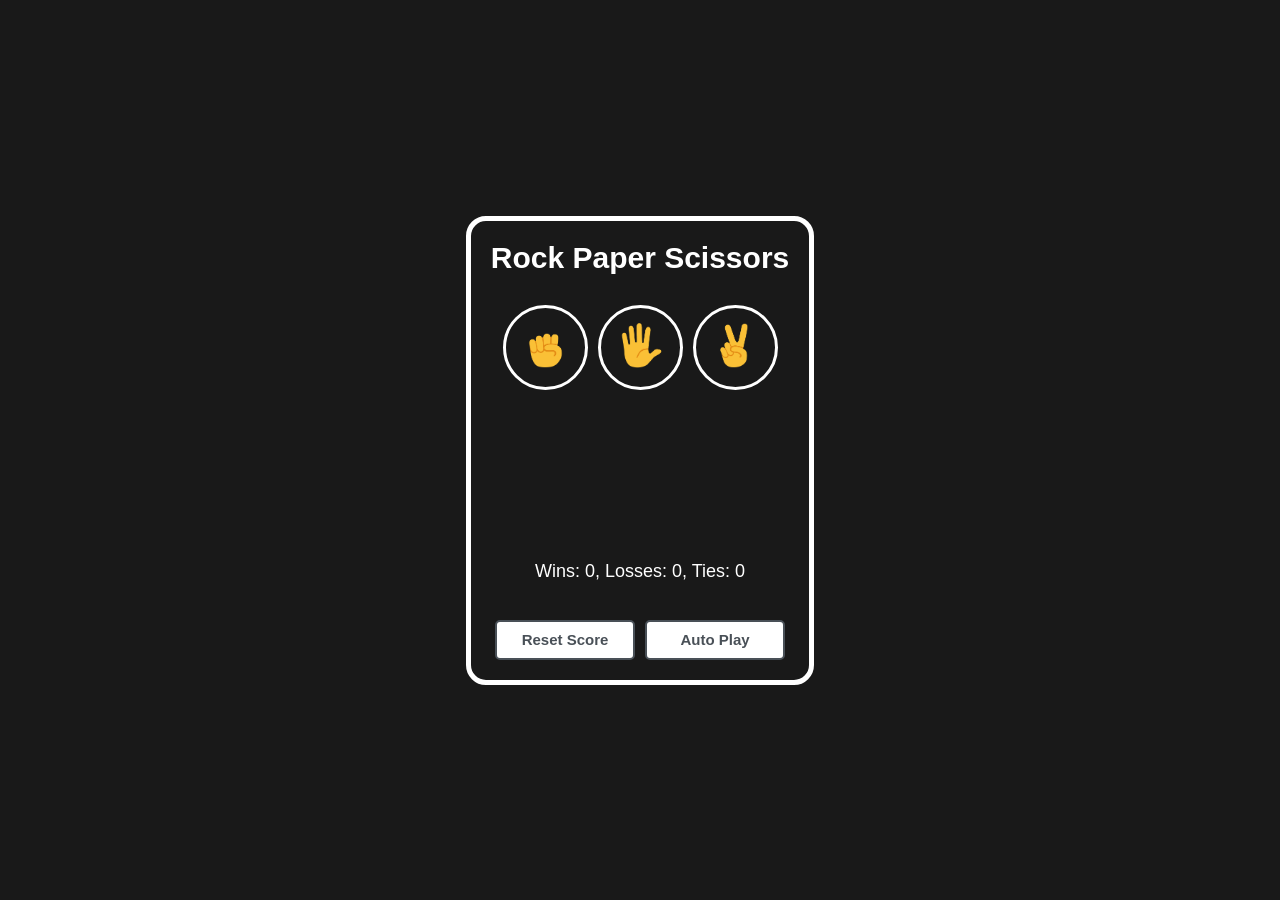
<file: index.html>
<!DOCTYPE html>
<html lang="en">
<head>
  <meta charset="UTF-8">
  <meta name="viewport" content="width=device-width, initial-scale=1.0">
  <link rel="stylesheet" href="game.css">
  <title>Rock Paper Scissors Game</title>
</head>
<body>
  <div class="game-container">
    <div class="game-content">
      <div class="game-header">
        <p class="title">Rock Paper Scissors</p>

        <div class="game-moves">
          <button class="move-button js-rock-button"><img src="game image/rock-emoji.png" class="move-icon"></button>
          
          <button class="move-button js-paper-button"><img src="game image/paper-emoji.png" class="move-icon"></button>
          
          <button class="move-button js-scissors-button"><img src="game image/scissors-emoji.png" class="move-icon"></button>
        </div>
      </div>
      <div class="game-result clear-score">
        <p class="js-result result"></p>
        <p class="js-moves"></p>
        <p class="js-score score"></p>
      </div>

      <div class="game-score">
        <button onclick="
          updateScoreElement();
          resetScore();
        " class="reset-score-button">Reset Score</button>
        <button class="auto-play-button auto-stop-button" onclick="
          autoPlay();
          stopAutoPlay();
        ">Auto Play</button>

      </div>
    </div>
  </div>
  <script src="game.js"></script>
</body>
</html>
</file>
<file: game.css>
body {
  background-color: rgb(25, 25, 25);
  color: white;
  font-family: Arial, Helvetica, sans-serif;
}

.game-container {
  top: 0px;
  left: 0px;
  bottom: 0px;
  right: 0px;
  position: fixed;
  display: flex;
  flex-direction: column;
  align-items: center;
  justify-content: center;
}
.game-content {
  padding: 20px;
  border: 5px solid white;
  border-radius: 20px;
}
.game-moves {
  display: flex;
  flex-direction: row;
  align-items: center;
  justify-content: center;
  gap: 10px;
}
.game-result {
  display: flex;
  flex-direction: column;
  align-items: center;
  justify-content: center;
  font-size: 18px;
}
.game-score {
  display: flex;
  flex-direction: row;
  align-items: center;
  justify-content: center;
  margin-top: 20px;
  gap: 10px;
}
.title {
  margin-top: 0px;
  font-size: 30px;
  font-weight: bold;
  text-align: center;
}
.move-icon {
  height: 45px;
}
.move-icon{animation:rotate-scale-up-vertical 0.4s linear both} @keyframes rotate-scale-up-vertical{0%{transform:scale(1) rotateY(0)}50%{transform:scale(2) rotateY(180deg)}100%{transform:scale(1) rotateY(360deg)}}


.move-button {
  background-color: transparent;
  border: 3px solid white;
  min-width: 85px;
  height: 85px;
  border-radius: 50%;
  cursor: pointer;
}

.result {
  font-size: 25px;
  font-weight: bold;
  margin-top: 50px;
  text-align: center;
}
.score {
  margin-top: 60px;
}
/* .reset-score-button {
  background-color: white;
  border: none;
  font-size: 15px;
  padding: 8px 15px;
  cursor: pointer;
} */
.reset-score-button {
  min-width: 140px;
  height: 40px;
  color: #fff;
  padding: 5px 10px;
  font-weight: bold;
  font-size: 15px;
  cursor: pointer;
  transition: all 0.3s ease;
  position: relative;
  display: inline-block;
  outline: none;
  border-radius: 5px;
  z-index: 0;
  background: #fff;
  overflow: hidden;
  border: 2px solid #495057;
  color: #495057;
}
.reset-score-button:hover {
  color: #fff;
}
.reset-score-button:hover:after {
  width: 100%;
}
.reset-score-button:after {
  content: "";
  position: absolute;
  z-index: -1;
  transition: all 0.3s ease;
  left: 0;
  top: 0;
  width: 0;
  height: 100%;
  background: #495057;
}
.reset-score-button:active{
  transform: scale(0.95);
  box-shadow: 0 5px 15px rgba(0, 0, 0, 0.2);
  background: #495057;
  color: #fff;
}

.auto-play-button {
  min-width: 140px;
  height: 40px;
  color: #fff;
  padding: 5px 10px;
  font-weight: bold;
  font-size: 15px;
  cursor: pointer;
  transition: all 0.3s ease;
  position: relative;
  display: inline-block;
  outline: none;
  border-radius: 5px;
  z-index: 0;
  background: #fff;
  overflow: hidden;
  border: 2px solid #495057;
  color: #495057;
}
.auto-play-button:hover {
  color: #fff;
}
.auto-play-button:hover:after {
  width: 100%;
}
.auto-play-button:after {
  content: "";
  position: absolute;
  z-index: -1;
  transition: all 0.3s ease;
  right: 0;
  top: 0;
  width: 0;
  height: 100%;
  background: #495057;
}
.auto-play-button:active{
  transform: scale(0.95);
  box-shadow: 0 5px 15px rgba(0, 0, 0, 0.2);
  background: #495057;
  color: #fff;
}
.is-activated {
  background-color: #495057;
  color: #fff;
  border: 2px solid #fff;
}
</file>
